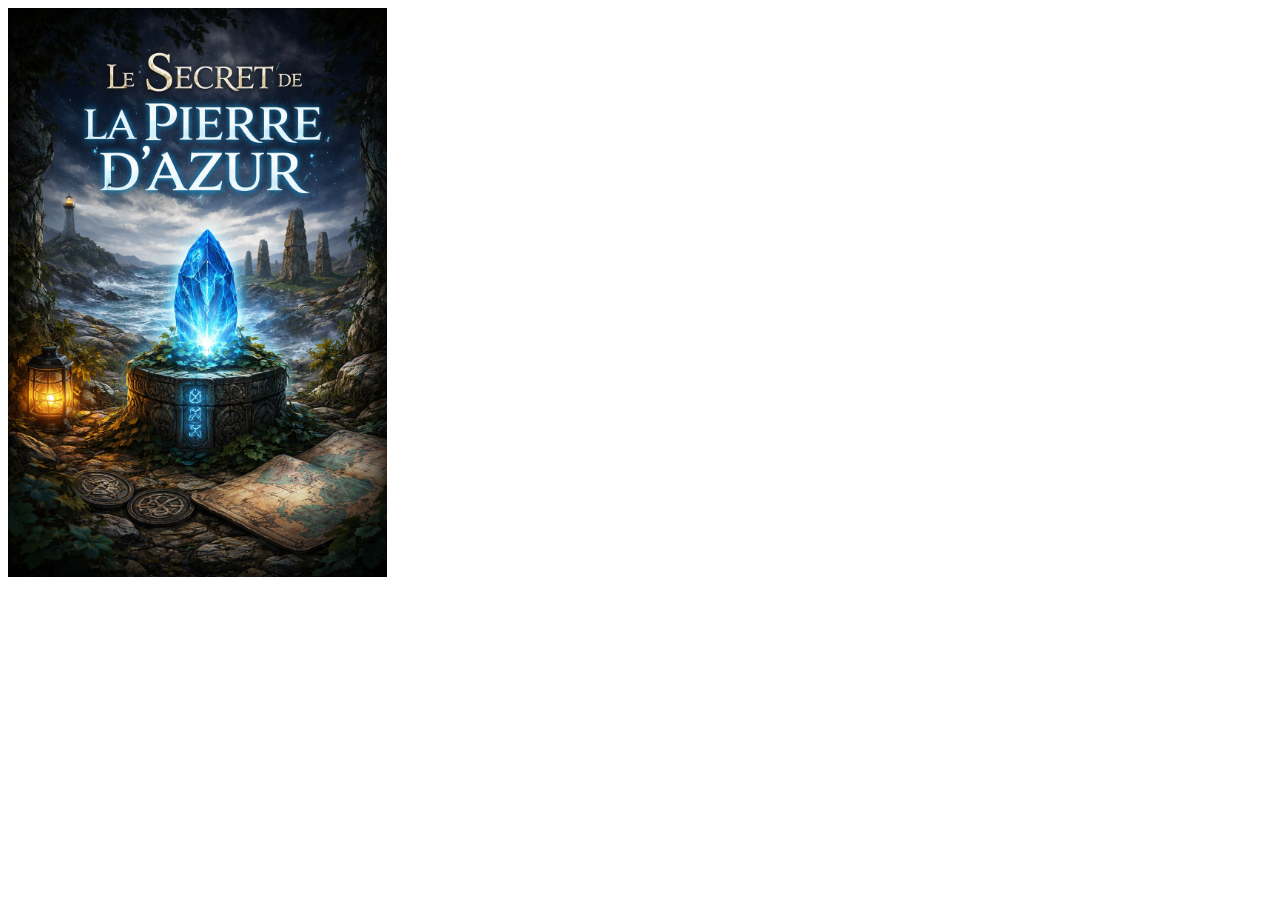
<file: index.html>
<!DOCTYPE html>
<html lang="fr">
<head>
    <meta charset="UTF-8">
    <meta name="viewport" content="width=device-width, initial-scale=1.0">
    <title>Le secret de la pierre d'azur</title>
</head>
<body>
    <img src="pierre_azur.png" alt="Le secret de la pierre d'azur" style="width: 30%;height:auto;">
</body>
</html>
</file>
